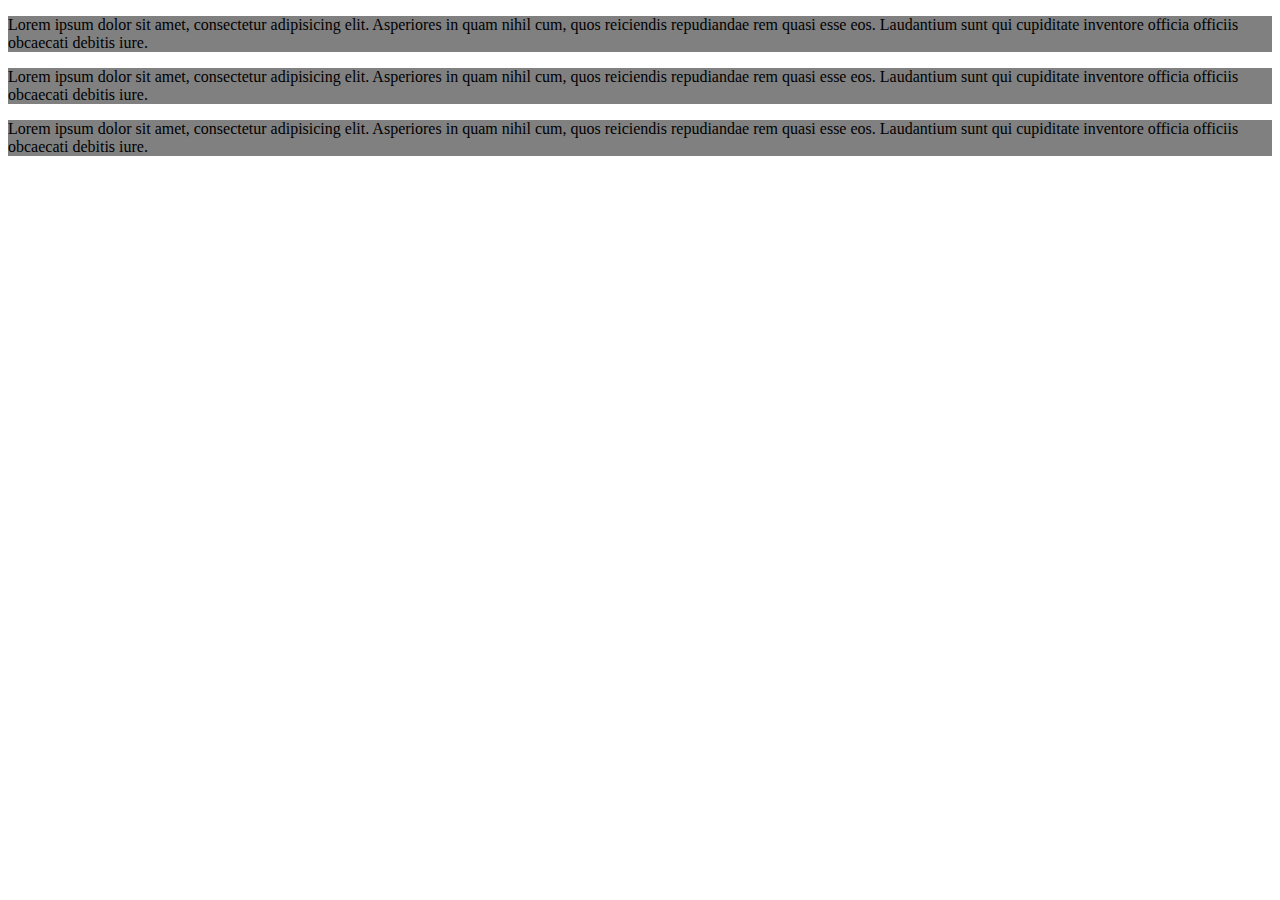
<file: ass2.html>
<!DOCTYPE html>
<html>
    <head>
        <title>ASSIGNMENT2</title>
        <link rel="icon" href="logo.jpg"/>
        <link rel="stylesheet" href="ass2.css" />
        <style>
             .p2
        {
            background-color: gray;
            color:black;
        }  
        </style>
    
        
    </head>
    <body>
        <div class="p1">
            <p>
                Lorem ipsum dolor sit amet, consectetur adipisicing elit. Asperiores in quam nihil cum, quos reiciendis repudiandae rem quasi esse eos. Laudantium sunt qui cupiditate inventore officia officiis obcaecati debitis iure.
            </p>

        </div>
            <p class="p2">
                Lorem ipsum dolor sit amet, consectetur adipisicing elit. Asperiores in quam nihil cum, quos reiciendis repudiandae rem quasi esse eos. Laudantium sunt qui cupiditate inventore officia officiis obcaecati debitis iure.
            </p>
            
            <p style="background:gray; color:black; " >
                Lorem ipsum dolor sit amet, consectetur adipisicing elit. Asperiores in quam nihil cum, quos reiciendis repudiandae rem quasi esse eos. Laudantium sunt qui cupiditate inventore officia officiis obcaecati debitis iure.
            </p>


    </body>
</html>
</file>
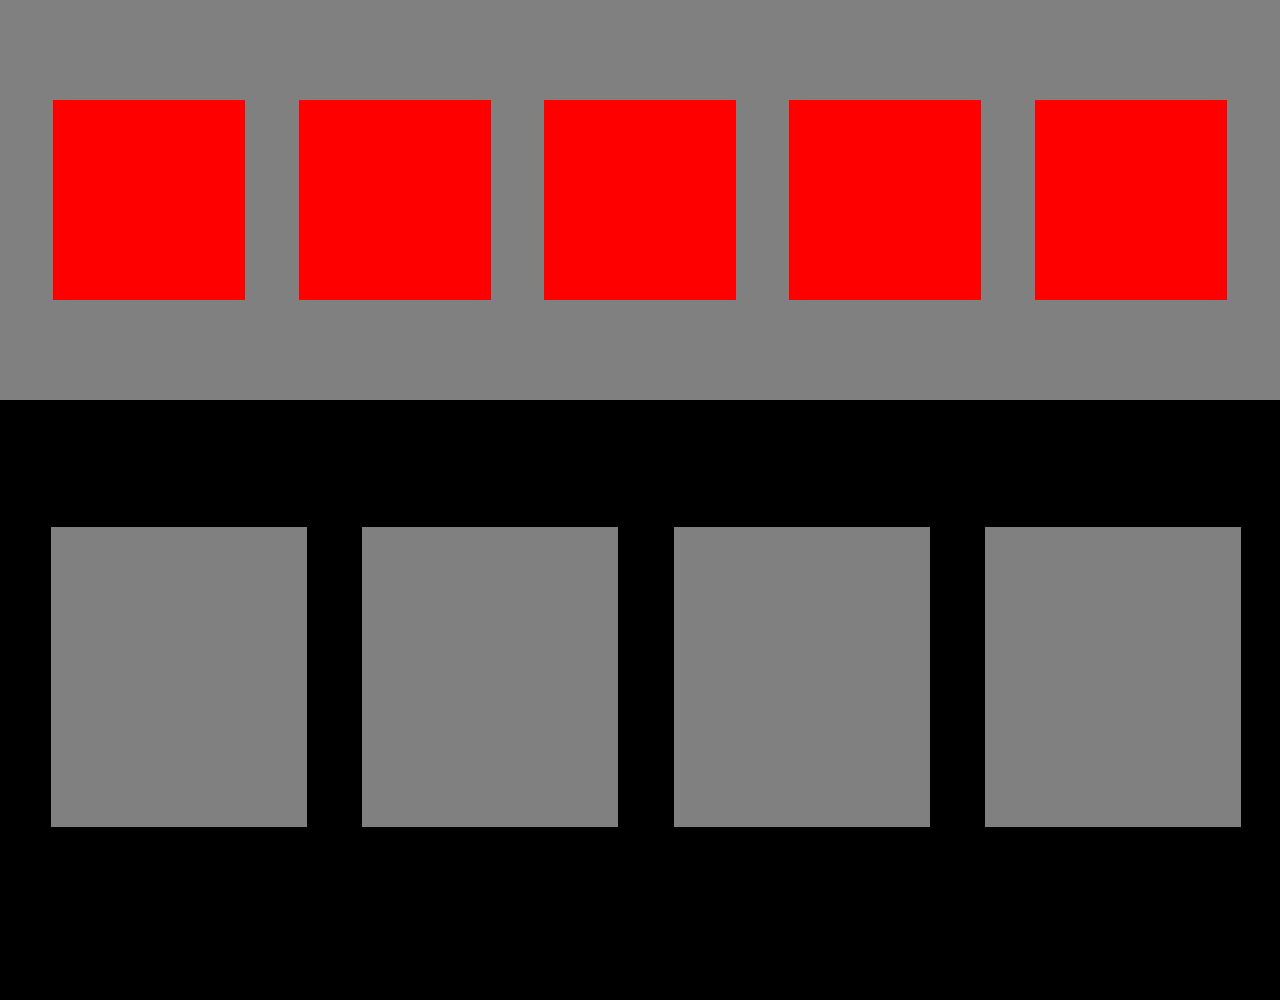
<file: ass3.html>
<!DOCTYPE html>
<html>
    <head>
        <title>layoutassignment</title>
        <link rel="stylesheet" href="ass3.css"/>
    </head>
    <body>
        <div class="one">
            <div class="child1">
                
            </div>
            <div class="child1">
                
            </div>
            <div class="child1">
                
            </div>
            <div class="child1">
                
            </div>
            <div class="child1">

            </div>
        </div>
        <div class="two">
            <div class="child2">

            </div>
            <div class="child2">
                
            </div>
            <div class="child2">
                
            </div>
            <div class="child2">
                
            </div>
            

        </div>

    </body>
</html>
</file>
<file: ass2.css>
.p1
{
    background-color: gray;
    color:black;
}
</file>
<file: ass3.css>
*{
    margin: 0px;
    padding: 0px;
}
.one
{
    background-color: gray;
    height: 400px;
    width: 100%;
    display: flex;
    justify-content: space-evenly;
    align-items: center;

}
.child1{
    background-color: red;
    height: 200px;
    width: 15%;
}
.two{
    background-color: black;
    height: 500px;
    width: 100%;
    padding-top:50px ;
    padding-bottom:50px ;
    flex-direction: column; 

}
.child2{
    background-color: gray;
    height: 300px;
    width: 20%;
    display: inline-block; 
    margin-left: 4%; 
    margin-top: 6%;
   
}
</file>
